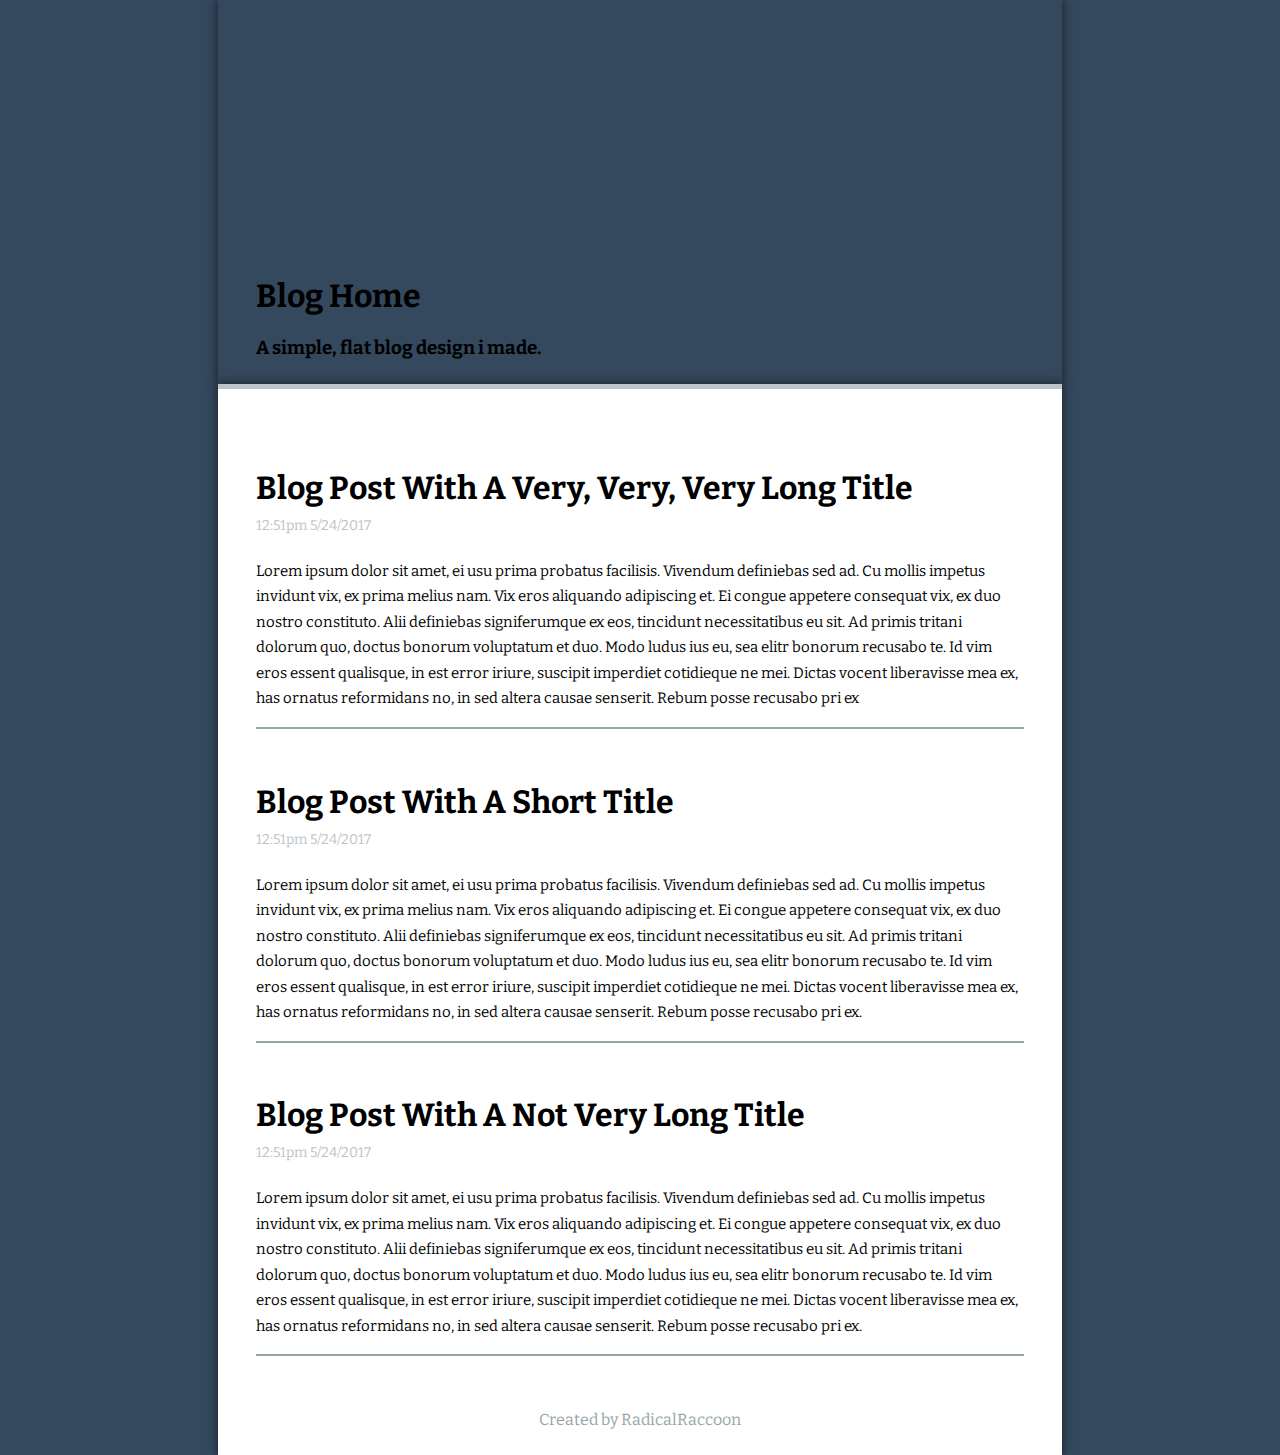
<file: index.html>
<!DOCTYPE html>

  <html>

    <head>
      <meta charset="utf-8">
      <title>Blog Home</title>
      <link href="https://fonts.googleapis.com/css?family=Bitter" rel="stylesheet">
      <link href="style_home.css" rel="stylesheet" type="text/css"/>
    </head>

    <body>
      <div class="header">
        <h1>Blog Home</h1>
        <h3>A simple, flat blog design i made.</h3>
      </div>
      <div class="content">
        <div class="post">
          <div class="top">
            <h1><a href="post1.html">Blog Post With A Very, Very, Very Long Title</a></h1>
            <footer>12:51pm 5/24/2017</footer>
          </div>

          <p>
            Lorem ipsum dolor sit amet, ei usu prima probatus facilisis. Vivendum definiebas sed ad. Cu mollis impetus invidunt vix, ex prima melius nam. Vix eros aliquando adipiscing et. Ei congue appetere consequat vix, ex duo nostro constituto.

            Alii definiebas signiferumque ex eos, tincidunt necessitatibus eu sit. Ad primis tritani dolorum quo, doctus bonorum voluptatum et duo. Modo ludus ius eu, sea elitr bonorum recusabo te. Id vim eros essent qualisque, in est error iriure, suscipit imperdiet cotidieque ne mei. Dictas vocent liberavisse mea ex, has ornatus reformidans no, in sed altera causae senserit. Rebum posse recusabo pri ex
          </p>
        </div>
        <div class="post">
          <div class="top">
            <h1><a href="post1.html">Blog Post With A Short Title</a></h1>
            <footer>12:51pm 5/24/2017</footer>
          </div>

          <p>
            Lorem ipsum dolor sit amet, ei usu prima probatus facilisis. Vivendum definiebas sed ad. Cu mollis impetus invidunt vix, ex prima melius nam. Vix eros aliquando adipiscing et. Ei congue appetere consequat vix, ex duo nostro constituto.

            Alii definiebas signiferumque ex eos, tincidunt necessitatibus eu sit. Ad primis tritani dolorum quo, doctus bonorum voluptatum et duo. Modo ludus ius eu, sea elitr bonorum recusabo te. Id vim eros essent qualisque, in est error iriure, suscipit imperdiet cotidieque ne mei. Dictas vocent liberavisse mea ex, has ornatus reformidans no, in sed altera causae senserit. Rebum posse recusabo pri ex.
          </p>
        </div>
        <div class="post">
          <div class="top">
            <h1><a href="post1.html">Blog Post With A Not Very Long Title</a></h1>
            <footer>12:51pm 5/24/2017</footer>
          </div>

          <p>
            Lorem ipsum dolor sit amet, ei usu prima probatus facilisis. Vivendum definiebas sed ad. Cu mollis impetus invidunt vix, ex prima melius nam. Vix eros aliquando adipiscing et. Ei congue appetere consequat vix, ex duo nostro constituto.

            Alii definiebas signiferumque ex eos, tincidunt necessitatibus eu sit. Ad primis tritani dolorum quo, doctus bonorum voluptatum et duo. Modo ludus ius eu, sea elitr bonorum recusabo te. Id vim eros essent qualisque, in est error iriure, suscipit imperdiet cotidieque ne mei. Dictas vocent liberavisse mea ex, has ornatus reformidans no, in sed altera causae senserit. Rebum posse recusabo pri ex.
          </p>
        </div>
        <footer class="info">Created by RadicalRaccoon</footer>
      </div>

    </body>

  </html>
</file>
<file: style_home.css>
body
{
margin: 0;
padding: 0;
background-color: #34495e;
font-family: 'Bitter', serif;
}

.content
{
width: 60%;
max-width: 60%;
background-color: white;
padding: 2% 3%;
margin-left: auto;
margin-right: auto;
box-shadow: 0px 0px 10px 0px rgba(0,0,0,0.63);
border-top: 5px solid #bdc3c7;
}

.content .info
{
text-align: center;
color: #95a5a6;
}

.header
{
width: 60%;
max-width: 60%;
background-image: url("http://i.imgur.com/fM24DKy.jpg");
background-size: cover;
margin-left: auto;
margin-right: auto;
box-shadow: 0px 0px 10px 0px rgba(0,0,0,0.63);
padding: 2% 3%;
}

.header h1
{
padding-top: 30%;
padding-bottom: 0;
}

.header h3
{
padding-bottom: 0;
margin-bottom: 0;
}

.post
{
border-bottom: 2px solid #95a5a6;
margin-top: 7%;
margin-bottom: 7%;
}

.post .top h1
{
margin-bottom: 10px;
}
.post .top a
{
text-decoration: none;
color: black;
}
.post .top a:hover
{
color: #95a5a6;
}

.post .top footer
{
margin: 0;
font-size: 14px;
color: #bdc3c7;
padding-bottom: 10px;
}

.post p
{
font-size: 15px;
line-height: 170%;
}
</file>
